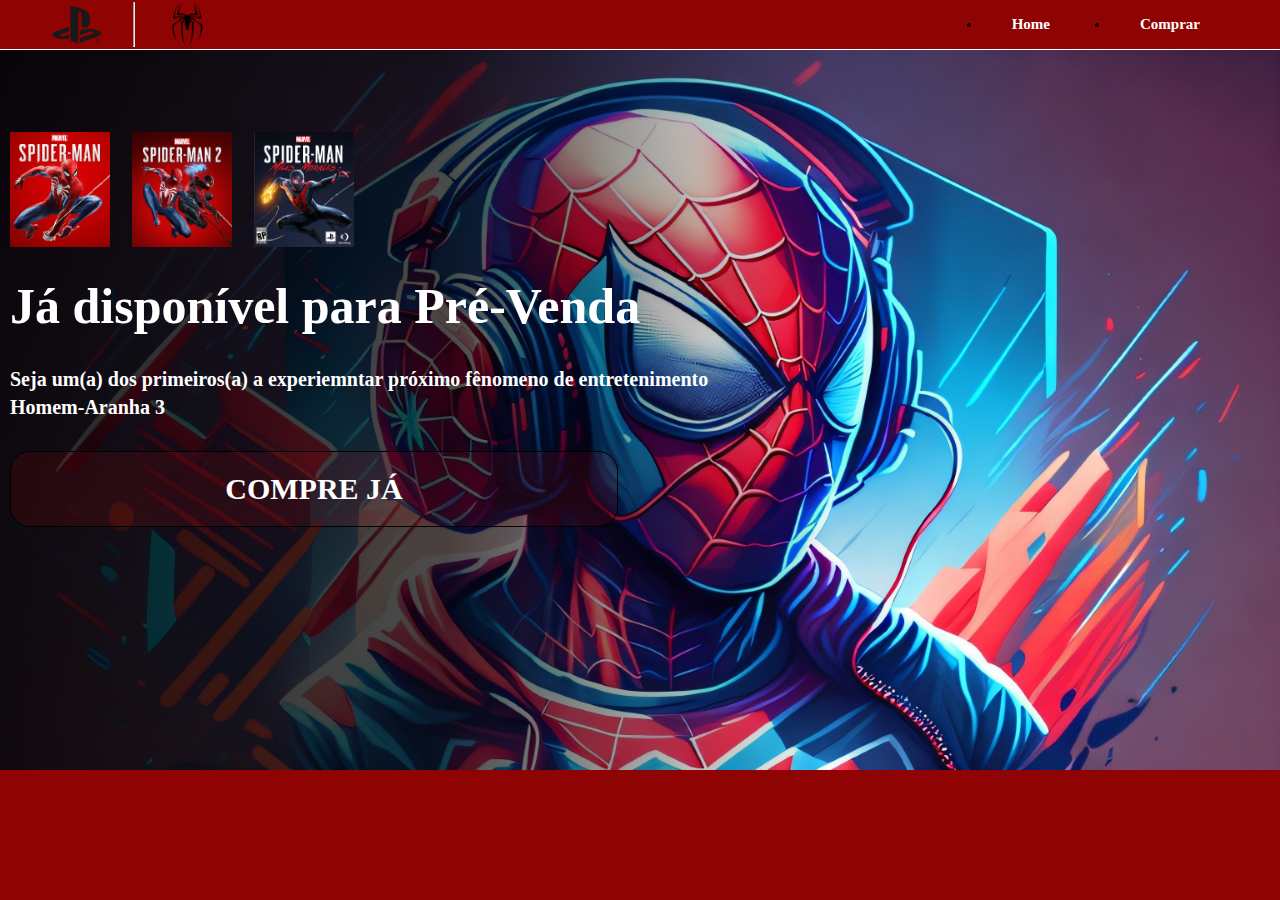
<file: index.html>
<!DOCTYPE html>
<html lang="pt-BR">
    <head>
        <meta charset="UTF-8">
        <meta name="viewport" content="width=device-width, initial-scale=1.0">
        
        <title>Trabalho</title>

        <link
        rel="shortcut icon"
        href="src/imagem/logo-psn.png"
        type="image/x-icon">

        <link rel="stylesheet" href="./src/css/reset.css">
        <link rel="stylesheet" href="src/css/estilos.css">
        <link rel="stylesheet" href="./src/css/responsivo.css">
        <link rel="stylesheet" href="./src/css/fonte.css">


    </head>
    <body>
        <header class="cabecalho">
            <div class="logo">
                <img src="./src/imagem/logo-psn.png" alt="Logo Playstation">
                <hr>
                <img src="./src/imagem/logo-spider.png">
            </div>
            <nav>
                <ul class="menu">
                    <li>
                        <a href="#home">Home</a>
                    </li>
                    <li>
                        <a href="formulario.html" id="comprar-link">Comprar</a>
                    </li>
                </ul>
            </nav>
        </header>
        <main class="home" id="home">
            <img class="imagem-fundo" src="./src/imagem/bg.jpg" alt="Spiderman futurista">

            <div class="informacoes">
                <div class="lista-de-jogos">
                    <img src="./src/imagem/jg-Spiderman1.png" alt="Capa Jogo Homem-Aranha">

                    <img src="./src/imagem/capa-spiderman-2.jpg" alt="Capa Jogo Homem-Aranha 2">

                    <img src="./src/imagem/jg-Spiderman-miles.png" alt="Capa Jogo Homem-Aranha Miles Morales">  
                </div>

                <h1 class="titulo">Já disponível para Pré-Venda</h1>

                <p class="texto">
                    <strong>Seja um(a) dos primeiros(a) a experiemntar próximo fênomeno de entretenimento Homem-Aranha 3</strong>
                </p>

                <a class="btn-comprar" href="formulario.html" target="_blank"><strong>Compre já</strong></a>
            </main>
    </body>
</html>
</file>
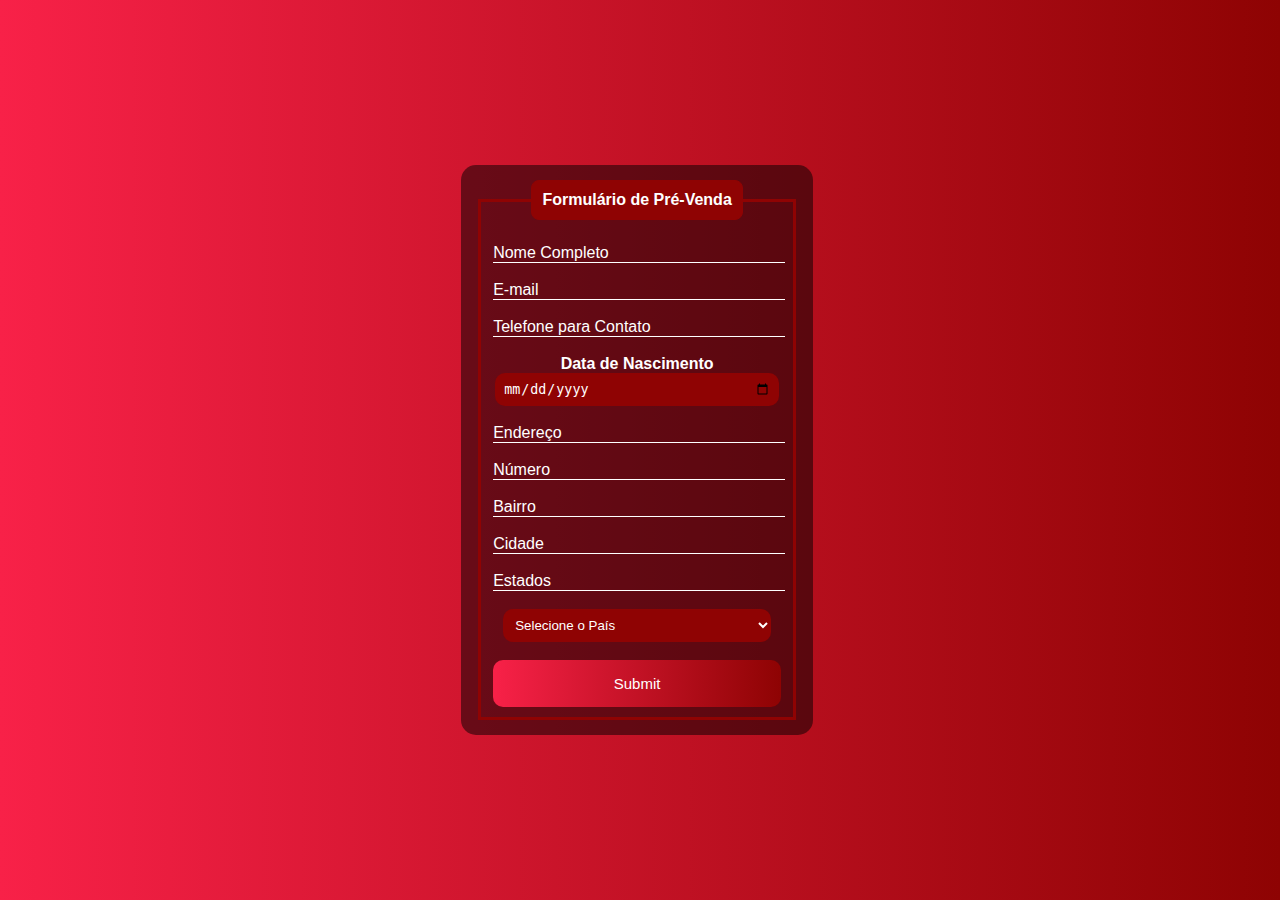
<file: formulario.html>
<!DOCTYPE html>
<html lang="pt-BR">
<head>
    <meta charset="UTF-8">
    <meta name="viewport" content="width=device-width, initial-scale=1.0">
    <title>Pré-Venda</title>
    <link rel="stylesheet" href="./src/formulario/estilo.css">
    <link rel="stylesheet" href="./src/formulario/responsivo.css">
</head>
<body>
    <form id="myForm">
        <div class="box">
            <form action="">
                <fieldset>
                    <legend><b>Formulário de Pré-Venda</b></legend>
                    <br>
                    <div class="inputBox">
                        <input type="text" name="nome" id="nome" class="inputUser" required>
                        <label for="nome" class="labelInput">Nome Completo</label>  
                    </div>
                    <br>
                    <div class="inputBox">
                        <input type="text" name="email" id="email" class="inputUser" required>
                        <label for="email" class="labelInput">E-mail</label>
                    </div>
                    <br>
                    <div class="inputBox">
                        <input type="tel" name="telefone" id="telefone" class="inputUser" required>
                        <label for="telefone" class="labelInput">Telefone para Contato</label>
                    </div>
                    <br>
                    <label for="text"><b>Data de Nascimento</b></label>
                    <input type="date" name="data_nascimentro" id="data_nascimento" required>
                    <br>
                    
                    <br>
                    <div class="inputBox">
                        <input type="text" name="endereço" id="endereço" class="inputUser" required>
                        <label for="endereço" class="labelInput">Endereço</label>
                    </div>
                    <br>
                    <div class="inputBox">
                        <input type="text" name="numero" id="numero" class="inputUser" required>
                        <label for="numero" class="labelInput">Número</label>
                    </div>
                    <br>
                    <div class="inputBox">
                        <input type="text" name="bairro" id="bairro" class="inputUser" required>
                        <label for="bairro" class="labelInput">Bairro</label>
                    </div>
                    <br>
                    <div class="inputBox">
                        <input type="text" name="cidade" id="cidade" class="inputUser" required>
                        <label for="cidade" class="labelInput">Cidade</label>
                    </div>
                    <br>
                    <div class="inputBox">
                        <input type="text" name="estados" id="estados" class="inputUser" required>
                        <label for="estados" class="labelInput">Estados</label>
                    </div>
                    <br>
                    <div class="inputBox">
                        <select id="pais" name="pais">
                        <label for="pais">Selecionar País</label><br>
                            <option value="selecione">Selecione o País</option>
                            <option value="brasil">Brasil</option>
                            <option value="eua">Estados Unidos</option>
                            <option value="canada">Canadá</option>
                            <option value="mexico">México</option>
                            <option value="argentina">Argentina</option>
                            <option value="chile">Chile</option>
                        </select>
                    </div>
                    <br>
                    <input type="submit" name="submit" id="submit">
                </fieldset>
            </form>
        </div>
        <div id="result"></div>
    </form>

    <script>
        document.getElementById('myForm').addEventListener('submit', function(event) {
            event.preventDefault();
            var formData = new FormData(this);
            var result = '<h2>Compra Realizada</h2><br><h2>Dados do Formulário:</h2>';
            for(var pair of formData.entries()) {
                result += '<p><strong>' + pair[0] + ':</strong> ' + pair[1] + '</p>';
            }
            document.getElementById('result').innerHTML = result;
        });
    </script>
</body>
</html>
</file>
<file: src/css/estilos.css>
body{
    background-color: #8F0303;
    color: black;
}

.cabecalho{
    height: 50px;
    background-color: #8F0303;
    display: flex;
    justify-content: space-between;
    align-items: center;
    padding: 0 50px;
    border-bottom: 1px solid white;
}

.cabecalho .logo{
    display: flex;
    gap: 30px;
    height: 45px;
}

.cabecalho .menu{
    display: flex;
    gap: 30px;
    font-size: 13px;
}

.cabecalho .menu li a{
    padding: 30px;
    color: white;
    font-weight: bolder;
    font-size: 15px;
    text-decoration: none;
}

.cabecalho .menu li a:hover{
    border-bottom: 2px solid white;
}

.home{
    display: flex;
    position: relative;
}

.home::after{
    content: '';
    position: absolute;
    height: 100%;
    width: 100%;
    background: linear-gradient(90deg, rgba(0, 0, 0, .85), rgba(0, 0, 0, .7) 35%, transparent 65%);
}

.home .imagem-fundo {
    width: 100%;
    object-fit: cover;
}

.home .informacoes{
    position: absolute;
    z-index: 1;
    top: 10%;
    display: flex;
    flex-direction: column;
    align-items: right;
    gap: 30px;
    padding: 10px;
    max-width: 780px;
    width: calc(100% - 40px);
}

.home .informacoes img{
    max-width: 100px;
}

.home .informacoes .lista-de-jogos{
    display: flex;
    gap: 22px;

}

.home .informacoes .titulo{
    font-family:'TheAmazingSpider-Man';
    font-size: 50px;
}

.home .informacoes .texto{
    font-family: 'TheAmazingSpider-Man';
    font-size: 20px;
    line-height: 1.4;
}

.btn-comprar{
    background-color: rgba(247, 5, 5, 0.1);
    border: 0.2px solid black;
    border-radius: 20px;
    font-family: 'TheAmazingSpider-Man';
    font-size: 30px;
    text-align: center;
    padding: 20px 60px;
    text-transform: uppercase;
    width: 65%;
    transition: all .3s ease-in;
}

.btn-comprar{
    color: white;
    width: 80%;
    cursor: pointer;
    text-decoration: none;
}

.btn-comprar:hover{
    background-image: linear-gradient(to right, rgb(240, 25, 62), rgb(119, 2, 8));
}
.texto{
    color: white;
}

.titulo{
    color: white;
}

@media print {
    .home::after {
        display: none; /* Oculta o gradiente de fundo na impressão */
    }
    /* Comentar a regra abaixo para exibir a imagem de fundo na impressão */
    /* .home .imagem-fundo {
        display: none;  Oculta a imagem de fundo na impressão 
    } */
    .informacoes {
        text-align: center; /* Centraliza as informações na impressão */
    }
}
</file>
<file: src/css/responsivo.css>
/* responsivo.css */

/* Estilos para telas menores */
@media only screen and (max-width: 768px) {
    .cabecalho {
        padding: 0 20px;
    }

    .cabecalho .menu li a {
        padding: 15px;
        font-size: 12px;
    }

    .home .informacoes {
        top: 5%;
    }

    .home .informacoes .titulo {
        font-size: 30px;
    }

    .home .informacoes .texto {
        font-size: 16px;
    }

    .btn-comprar {
        padding: 15px 40px;
        font-size: 20px;
    }
}

/* Estilos para telas muito pequenas, como smartphones em modo paisagem */
@media only screen and (max-width: 480px) {
    .cabecalho {
        padding: 0 10px;
    }

    .cabecalho .menu {
        gap: 15px;
    }

    .cabecalho .menu li a {
        padding: 10px;
    }

    .home .informacoes {
        top: 3%;
    }

    .home .informacoes .titulo {
        font-size: 24px;
    }

    .home .informacoes .texto {
        font-size: 14px;
    }

    .btn-comprar {
        padding: 10px 30px;
        font-size: 18px;
    }
}
</file>
<file: src/css/fonte.css>
@font-face {
    font-family: 'TheAmazingSpider-Man.ttf';
    src: url("../fonte/TheAmazingSpider-Man.ttf");
}
</file>
<file: src/formulario/estilo.css>
body {
    font-family: Arial, Helvetica, sans-serif;
    background-image: linear-gradient(to right, rgb(248, 33, 72), rgb(142, 3, 3));
    display: flex;
    justify-content: center;
    align-items: center;
    height: 100vh;
    margin: 0;
}

.box {
    color: white;
    background-color: rgba(0, 0, 0, 0.5);
    padding: 15px;
    border-radius: 15px;
    width: 80%;
    max-width: 400px;
}

fieldset {
    border: 3px solid #8F0303;
}

legend {
    border: 1px solid #8F0303;
    padding: 10px;
    text-align: center;
    background-color: #8F0303;
    border-radius: 8px;
}

.inputBox {
    position: relative;
}

.inputUser {
    background: none;
    border: none;
    border-bottom: 1px solid white;
    outline: none;
    color: white;
    font-size: 13px;
    width: 100%;
    letter-spacing: 2px;
}

.labelInput {
    position: absolute;
    top: 0px;
    left: 0px;
    pointer-events: none;
    transition: 0.5s;
}

.inputUser:focus ~ .labelInput,
.inputUser:valid ~ .labelInput {
    top: -15px;
    font-size: 10px;
    color: #E41031;
}

#data_nascimento{
    border: none;
    padding: 8px;
    border-radius: 10px;
    outline: none;
    color: white;
    background-color: #8F0303;
}

#pais{
    border: none;
    padding: 8px;
    border-radius: 10px;
    outline: none;
    background-color: #8F0303;
    color: white;
}

#submit{
    background-image: linear-gradient(to right, rgb(248, 33, 72), rgb(142, 3, 3));
    width: 100%;
    border: none;
    padding: 15px;
    color: white;
    font-size: 15px;
    cursor: pointer;
    border-radius: 10px;
}

#submit:hover{
    background-image: linear-gradient(to right, rgb(240, 25, 62), rgb(119, 2, 8));
}

@media print {
    body {
        -webkit-print-color-adjust: exact; /* Garante que as cores sejam impressas */
        background-image: url("sua_imagem_de_fundo.jpg");
        background-size: cover;
        background-repeat: no-repeat;
    }
}
</file>
<file: src/formulario/responsivo.css>
body {
    font-family: Arial, Helvetica, sans-serif;
    background-image: linear-gradient(to right, rgb(248, 33, 72), rgb(142, 3, 3));
    display: flex;
    justify-content: center;
    align-items: center;
    height: 100vh;
    margin: 0;
}

.box {
    color: white;
    background-color: rgba(0, 0, 0, 0.5);
    padding: 15px;
    border-radius: 15px;
    width: 90%; /* Reduzindo a largura para 90% da largura da tela */
    max-width: 500px; /* Definindo a largura máxima */
    text-align: center; /* Centraliza o conteúdo dentro do box */
}

fieldset {
    border: 3px solid #8F0303;
}

legend {
    border: 1px solid #8F0303;
    padding: 10px;
    text-align: center;
    background-color: #8F0303;
    border-radius: 8px;
}

.inputBox {
    position: relative;
}

.inputUser {
    background: none;
    border: none;
    border-bottom: 1px solid white;
    outline: none;
    color: white;
    font-size: 13px;
    width: 100%;
    letter-spacing: 2px;
}

.labelInput {
    position: absolute;
    top: 0px;
    left: 0px;
    pointer-events: none;
    transition: 0.5s;
}

.inputUser:focus ~ .labelInput,
.inputUser:valid ~ .labelInput {
    top: -15px;
    font-size: 10px;
    color: #E41031;
}

#data_nascimento,
#pais {
    width: calc(100% - 20px); /* Define a largura dos selects e inputs de data */
    border: none;
    padding: 8px;
    border-radius: 10px;
    outline: none;
    color: white;
    background-color: #8F0303;
}

#submit {
    background-image: linear-gradient(to right, rgb(248, 33, 72), rgb(142, 3, 3));
    width: 100%;
    border: none;
    padding: 15px;
}
</file>
